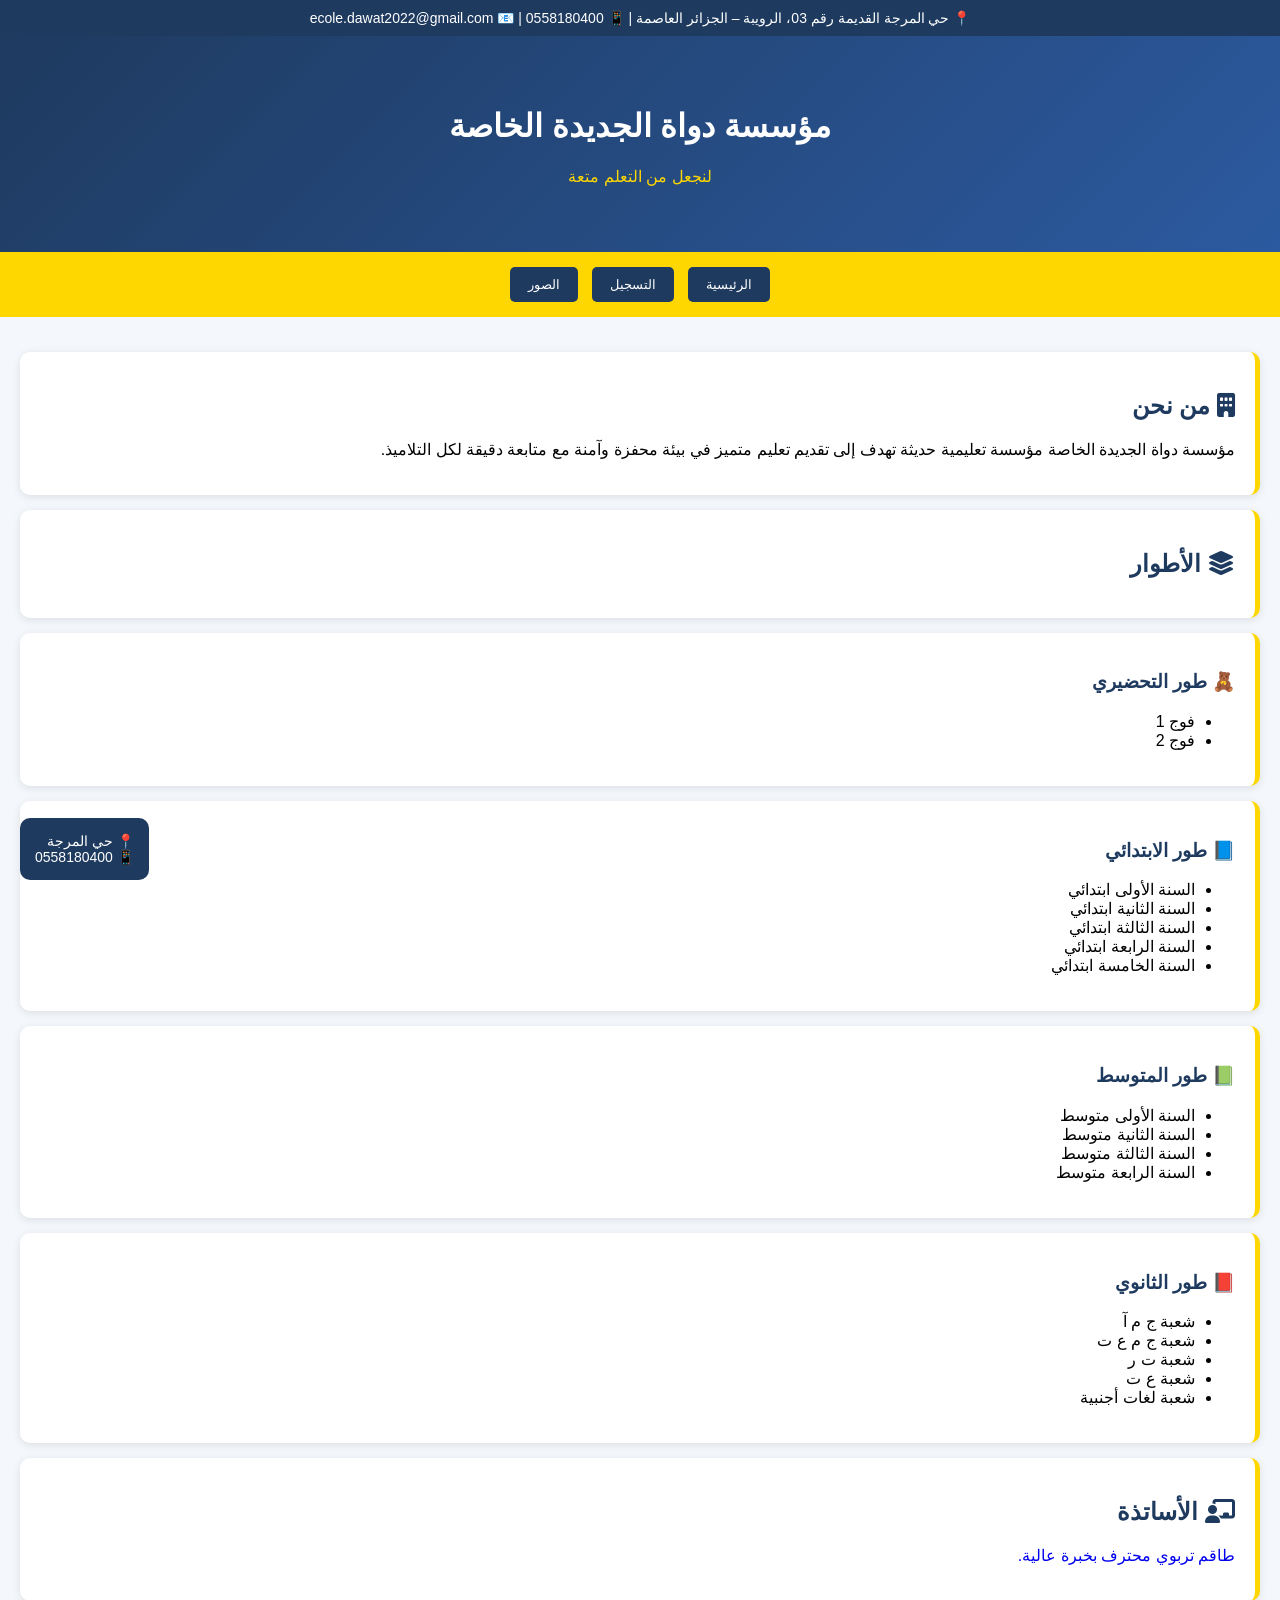
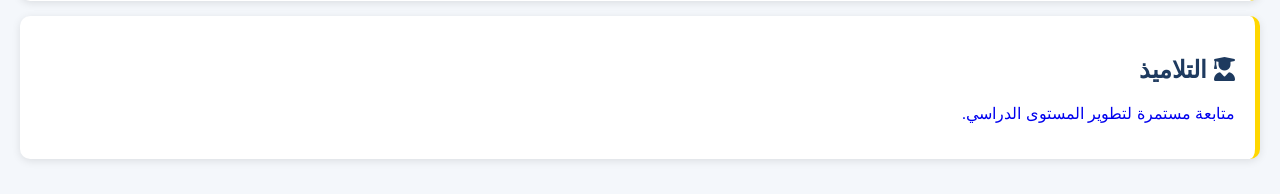
<file: index.html>
<!DOCTYPE html>
<html lang="ar">
<head>
<meta charset="UTF-8">
<meta name="viewport" content="width=device-width, initial-scale=1.0">
<title>مؤسسة دواة الجديدة الخاصة</title>

<link href="https://cdnjs.cloudflare.com/ajax/libs/font-awesome/6.5.0/css/all.min.css" rel="stylesheet">

<style>
body {
  margin: 0;
  font-family: Arial;
  direction: rtl;
  background: #f4f7fb;
}

.top-bar {
  background: #1e3a5f;
  color: white;
  padding: 10px;
  text-align: center;
  font-size: 14px;
}

header {
  background: linear-gradient(135deg, #1e3a5f, #2c5aa0);
  color: white;
  padding: 50px 20px;
  text-align: center;
}

header p {
  color: #ffd700;
}

nav {
  background: #ffd700;
  text-align: center;
  padding: 10px;
}

nav button {
  margin: 5px;
  padding: 10px 18px;
  border: none;
  background: #1e3a5f;
  color: white;
  border-radius: 5px;
  cursor: pointer;
}

.container {
  padding: 20px;
}

.card {
  background: white;
  margin: 15px 0;
  padding: 20px;
  border-radius: 10px;
  border-right: 5px solid #ffd700;
  box-shadow: 0 2px 8px rgba(0,0,0,0.1);
}

.card h2, .card h3 {
  color: #1e3a5f;
}

a {
  text-decoration: none;
}

.contact-box {
  position: fixed;
  bottom: 20px;
  left: 20px;
  background: #1e3a5f;
  color: white;
  padding: 15px;
  border-radius: 10px;
  font-size: 14px;
}
</style>

</head>

<body>

<div class="top-bar">
📍 حي المرجة القديمة رقم 03، الرويبة – الجزائر العاصمة | 📱 0558180400 | 📧 ecole.dawat2022@gmail.com
</div>

<header>
<h1>مؤسسة دواة الجديدة الخاصة</h1>
<p>لنجعل من التعلم متعة</p>
</header>

<nav>
<a href="index.html"><button>الرئيسية</button></a>
<a href="register.html"><button>التسجيل</button></a>
<a href="gallery.html"><button>الصور</button></a>
</nav>

<div class="container">

<div class="card">
<h2><i class="fa-solid fa-building"></i> من نحن</h2>
<p>
مؤسسة دواة الجديدة الخاصة مؤسسة تعليمية حديثة تهدف إلى تقديم تعليم متميز
في بيئة محفزة وآمنة مع متابعة دقيقة لكل التلاميذ.
</p>
</div>

<div class="card">
<h2><i class="fa-solid fa-layer-group"></i> الأطوار</h2>
</div>

<div class="card">
<h3>🧸 طور التحضيري</h3>
<ul>
<li>فوج 1</li>
<li>فوج 2</li>
</ul>
</div>

<div class="card">
<h3>📘 طور الابتدائي</h3>
<ul>
<li>السنة الأولى ابتدائي</li>
<li>السنة الثانية ابتدائي</li>
<li>السنة الثالثة ابتدائي</li>
<li>السنة الرابعة ابتدائي</li>
<li>السنة الخامسة ابتدائي</li>
</ul>
</div>

<div class="card">
<h3>📗 طور المتوسط</h3>
<ul>
<li>السنة الأولى متوسط</li>
<li>السنة الثانية متوسط</li>
<li>السنة الثالثة متوسط</li>
<li>السنة الرابعة متوسط</li>
</ul>
</div>

<div class="card">
<h3>📕 طور الثانوي</h3>
<ul>
<li>شعبة ج م آ</li>
<li>شعبة ج م ع ت</li>
<li>شعبة ت ر</li>
<li>شعبة ع ت</li>
<li>شعبة لغات أجنبية</li>
</ul>
</div>

<a href="teachers.html">
<div class="card">
<h2><i class="fa-solid fa-chalkboard-teacher"></i> الأساتذة</h2>
<p>طاقم تربوي محترف بخبرة عالية.</p>
</div>
</a>

<a href="students.html">
<div class="card">
<h2><i class="fa-solid fa-user-graduate"></i> التلاميذ</h2>
<p>متابعة مستمرة لتطوير المستوى الدراسي.</p>
</div>
</a>

</div>

<div class="contact-box">
📍 حي المرجة<br>
📱 0558180400
</div>

</body>
</html>
</file>
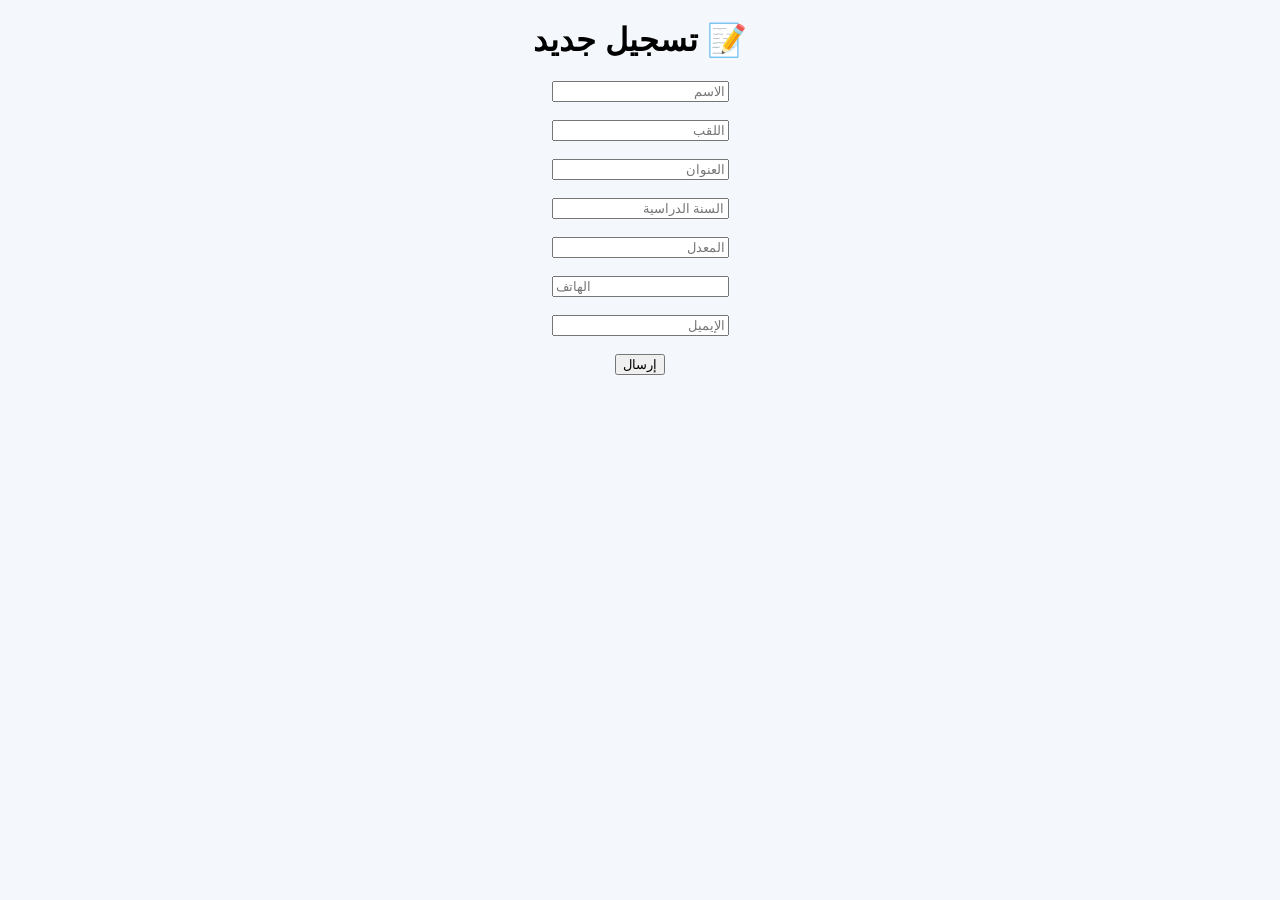
<file: register.html>
<!DOCTYPE html>
<html lang="ar">
<head>
<meta charset="UTF-8">
<title>التسجيل</title>
</head>

<body style="font-family:Arial; direction:rtl; text-align:center; background:#f4f7fb;">

<h1>📝 تسجيل جديد</h1>

<form action="https://formsubmit.co/ecole.dawat2022@gmail.com" method="POST">

<input type="text" name="الاسم" placeholder="الاسم" required><br><br>
<input type="text" name="اللقب" placeholder="اللقب" required><br><br>
<input type="text" name="العنوان" placeholder="العنوان" required><br><br>
<input type="text" name="السنة الدراسية" placeholder="السنة الدراسية" required><br><br>
<input type="text" name="المعدل" placeholder="المعدل" required><br><br>
<input type="tel" name="الهاتف" placeholder="الهاتف" required><br><br>
<input type="email" name="الإيميل" placeholder="الإيميل" required><br><br>

<input type="hidden" name="_captcha" value="false">

<button type="submit">إرسال</button>

</form>

</body>
</html>
</file>
